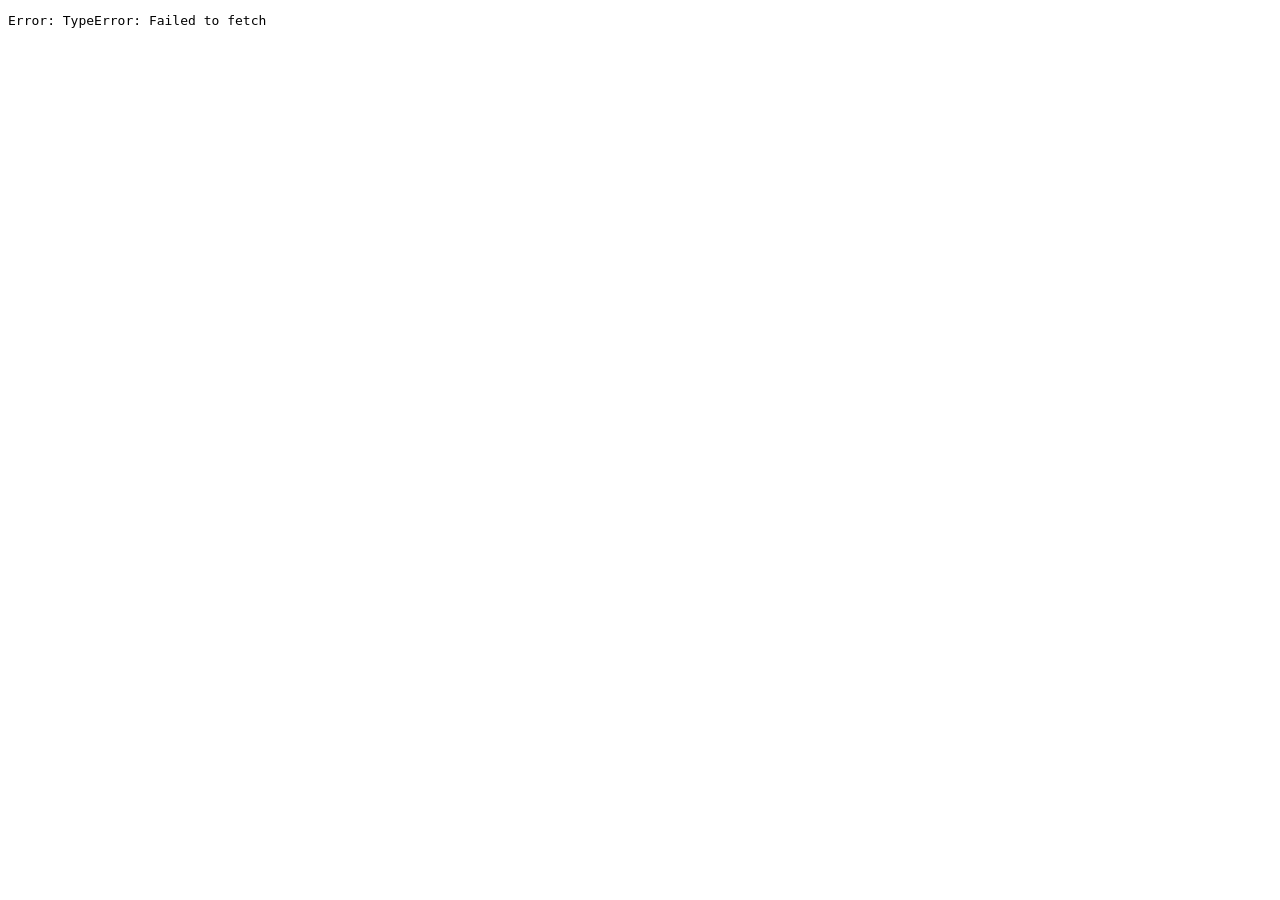
<file: src/venues/Stockyard/stats.html>
<!DOCTYPE html>
<html>
<body>
<pre id="out">Loading…</pre>
<script>
fetch("https://gentle-river-58db.james-x-hassett-ef8.workers.dev")
  .then(r => r.json())
  .then(j => out.textContent = JSON.stringify(j, null, 2))
  .catch(e => out.textContent = "Error: " + e);
</script>
</body>
</html>
</file>
